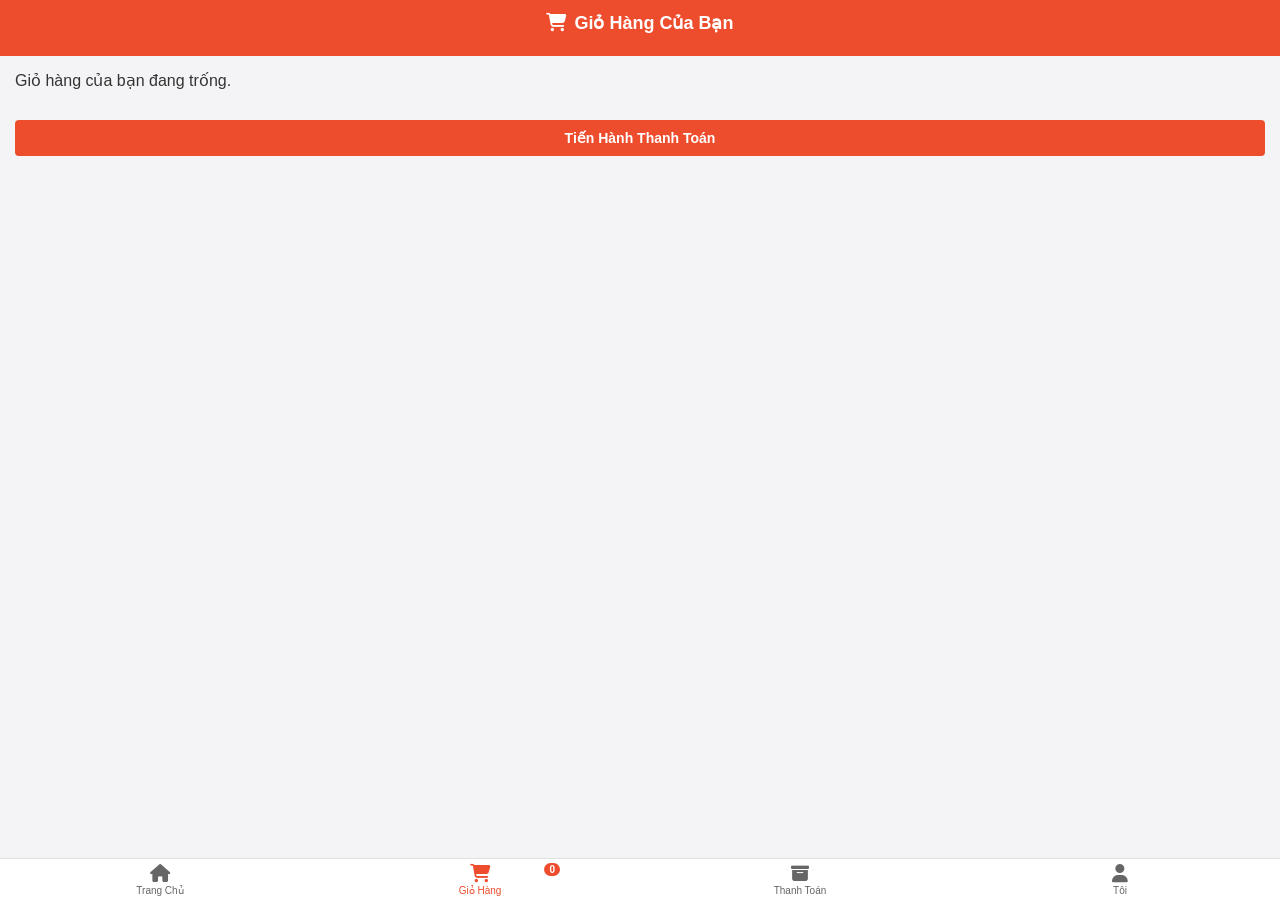
<file: cart.html>
<!DOCTYPE html>
<html lang="vi">
<head>
    <meta charset="UTF-8">
    <meta name="viewport" content="width=device-width, initial-scale=1.0">
    <title>Giỏ Hàng</title>
    <link rel="stylesheet" href="style.css">
    <link rel="stylesheet" href="https://cdnjs.cloudflare.com/ajax/libs/font-awesome/6.4.0/css/all.min.css">
</head>
<body>

    <div class="header">
        <div class="header-title"><i class="fa-solid fa-cart-shopping"></i> Giỏ Hàng Của Bạn</div>
    </div>

    <div class="container" id="cart-items-container">
        <!-- Danh sách sản phẩm trong giỏ sẽ hiển thị ở đây -->
    </div>

    <div class="container">
        <button class="btn-primary" onclick="goToCheckout()">Tiến Hành Thanh Toán</button>
    </div>

    <div class="bottom-nav">
        <a href="index.html" class="nav-item"><i class="fa-solid fa-house"></i><span>Trang Chủ</span></a>
        <a href="cart.html" class="nav-item active"><i class="fa-solid fa-cart-shopping"></i><span class="badge" id="cart-count">0</span><span>Giỏ Hàng</span></a>
        <a href="checkout.html" class="nav-item"><i class="fa-solid fa-box-archive"></i><span>Thanh Toán</span></a>
        <a href="account.html" class="nav-item"><i class="fa-solid fa-user"></i><span>Tôi</span></a>
    </div>

    <script>
        function loadCart() {
            let cart = JSON.parse(localStorage.getItem('cart')) || [];
            let container = document.getElementById('cart-items-container');
            document.getElementById('cart-count').innerText = cart.length;

            if(cart.length === 0) {
                container.innerHTML = "<p>Giỏ hàng của bạn đang trống.</p>";
                return;
            }

            let html = "";
            cart.forEach((item, index) => {
                html += `<div class="card">
                    <h4>${item.name}</h4>
                    <p style="color: #ee4d2d;">${item.price.toLocaleString()} đ</p>
                    <button onclick="removeItem(${index})" style="background:none; border:none; color:red; cursor:pointer; margin-top:5px;">Xóa</button>
                </div>`;
            });
            container.innerHTML = html;
        }

        function removeItem(index) {
            let cart = JSON.parse(localStorage.getItem('cart')) || [];
            cart.splice(index, 1);
            localStorage.setItem('cart', JSON.stringify(cart));
            loadCart();
        }

        function goToCheckout() {
            window.location.href = "checkout.html";
        }

        loadCart();
    </script>
</body>
</html>
</file>
<file: style.css>
* {
    margin: 0;
    padding: 0;
    box-sizing: border-box;
    font-family: -apple-system, BlinkMacSystemFont, "Segoe UI", Roboto, Helvetica, Arial, sans-serif;
}

body {
    background-color: #f4f4f6;
    padding-bottom: 75px;
    color: #333;
}

/* Header */
.header {
    background-color: #ee4d2d;
    padding: 12px 15px;
    position: sticky;
    top: 0;
    z-index: 100;
}

.header-title {
    color: white;
    font-size: 18px;
    font-weight: bold;
    text-align: center;
    margin-bottom: 10px;
    display: flex;
    align-items: center;
    justify-content: center;
    gap: 8px;
}

/* Bottom Navigation */
.bottom-nav {
    position: fixed;
    bottom: 0; left: 0; right: 0;
    background: white;
    border-top: 1px solid #e0e0e0;
    display: flex;
    justify-content: space-around;
    padding: 6px 0 4px 0;
    z-index: 1000;
}

.nav-item {
    display: flex;
    flex-direction: column;
    align-items: center;
    color: #666;
    text-decoration: none;
    font-size: 10px;
    position: relative;
    flex: 1;
}

.nav-item.active {
    color: #ee4d2d;
}

.nav-item i {
    font-size: 18px;
    margin-bottom: 2px;
}

.badge {
    position: absolute;
    top: -2px; right: 25%;
    background: #ee4d2d;
    color: white;
    font-size: 10px;
    border-radius: 10px;
    padding: 1px 5px;
    font-weight: bold;
}

/* Common Container */
.container {
    padding: 15px;
}

.card {
    background: white;
    border-radius: 8px;
    padding: 15px;
    margin-bottom: 15px;
    box-shadow: 0 1px 3px rgba(0,0,0,0.05);
}

.btn-primary {
    width: 100%;
    background: #ee4d2d;
    color: white;
    border: none;
    padding: 10px;
    border-radius: 4px;
    font-weight: bold;
    cursor: pointer;
    font-size: 14px;
}
</file>
